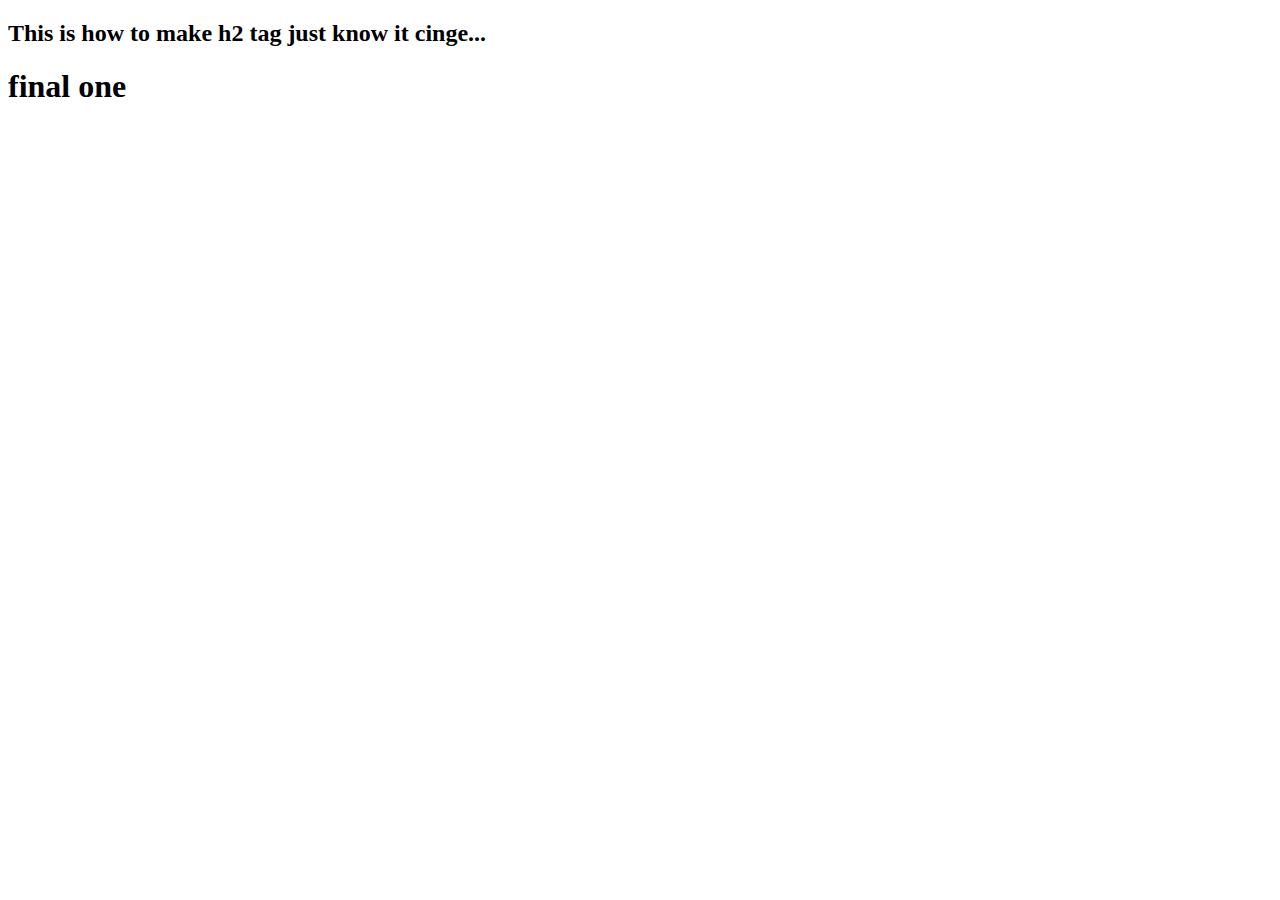
<file: blender/rend/ballsacksec/ine.html>
<!DOCTYPE html>
<html lang="en">
<head>
    <meta charset="UTF-8">
    <meta name="viewport" content="width=device-width, initial-scale=1.0">
    <title>Document</title>
</head>
<body>
    <h2>This is how to make h2 tag just know it cinge...</h2>
    <h1>final one</h1>
</body>
</html>
</file>
